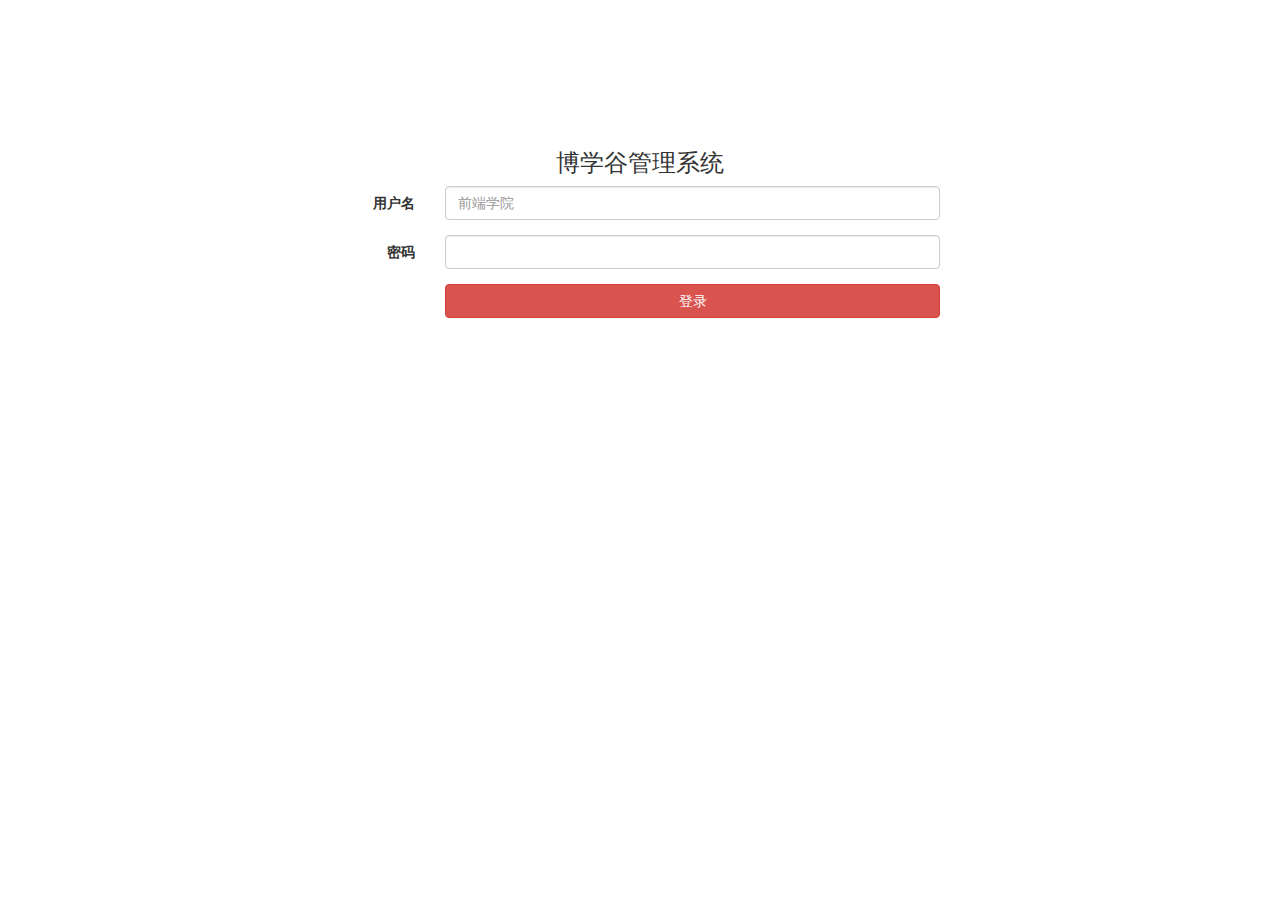
<file: login.html>
<!DOCTYPE html>
<html>
<head lang="en">
    <meta charset="UTF-8">
    <title></title>
    <link rel="stylesheet" href="css/login.css"/>
    <!--<script src="assets/bootstrap/js/bootstrap.min.js"></script>-->
    <link rel="stylesheet" href="./assets/bootstrap/css/bootstrap.css"/>
</head>
<body>
<div class="contents">
    <h3 class="text-center">博学谷管理系统</h3>
    <form class="form-horizontal">
        <div class="form-group">
            <label class="col-sm-2 control-label">用户名</label>
            <div class="col-sm-10">
                <input type="text" class="form-control" name='tc_name' placeholder="前端学院">
            </div>
        </div>
        <div class="form-group">
            <label  class="col-sm-2 control-label">密码</label>
            <div class="col-sm-10">
                <input type="password" name="tc_pass" class="form-control" >
            </div>
        </div>
        <div class="form-group">
            <div class="col-sm-offset-2 col-sm-10">
                <button type="submit" class="btn btn-danger btn-block">登录</button>
            </div>
        </div>

    </form>
</div>
</body>
    <script src="js/lib/jquery-2.1.4.js"></script>
<script>
    $('form').on('submit', function (e) {
                var postmiss = $(this).serialize();
                e.preventDefault();
                $.ajax({
                    url:'/api/login',
                    type:'post',
                    data:postmiss,
                    success:function(res){
                        if(res.code==200){
                            location.href='index.html';
                        }
                    },
                    error: function (res) {
                        console.log(res);
                    }

                })
    }
    )
</script>
</html>
</file>
<file: css/login.css>
.contents{
    width: 600px;
    height: 300px;
    /*border: 1px solid red;*/
    margin: 150px auto;
}
</file>
